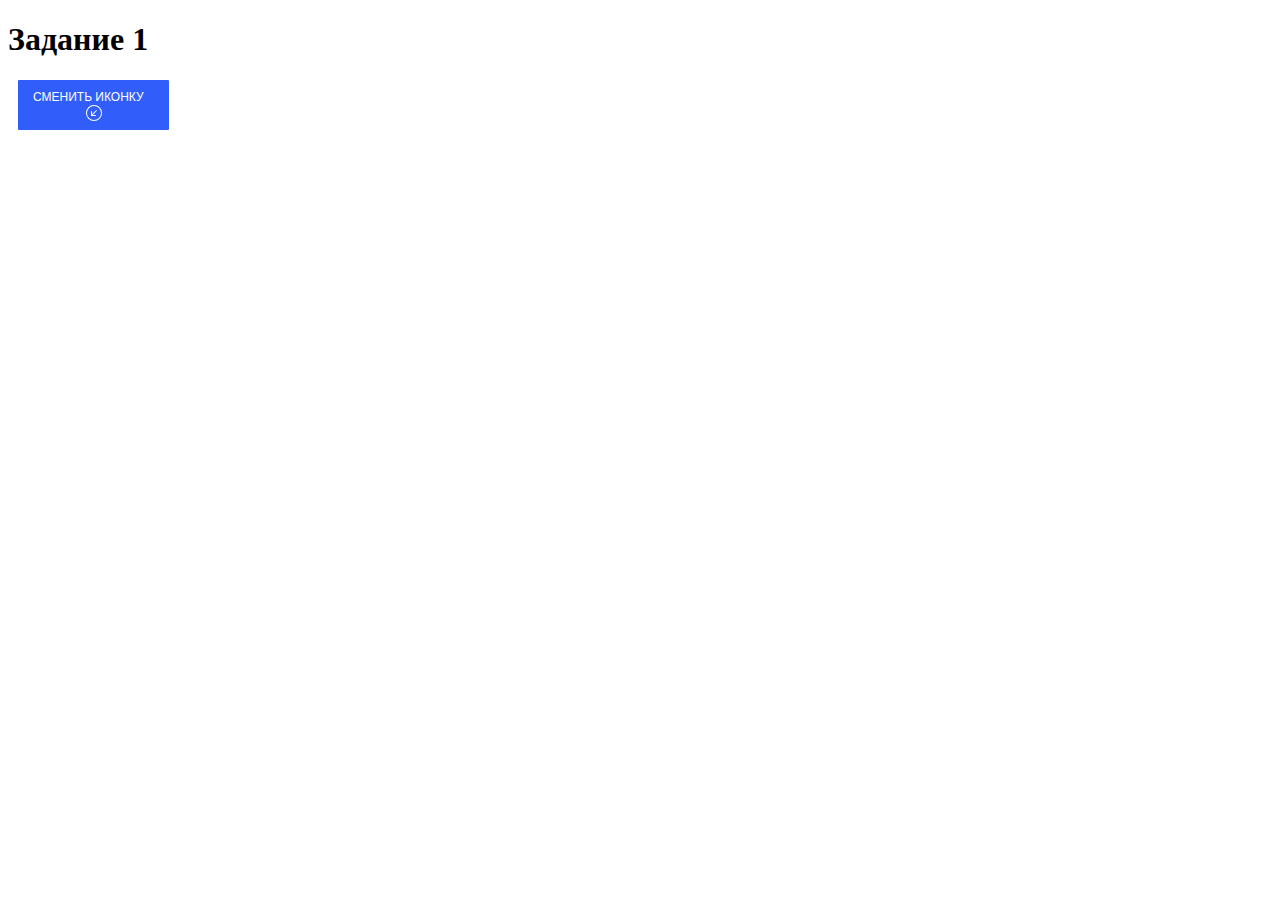
<file: mod10_task1/index.html>
<!DOCTYPE html>
<html lang="en">
<head>
    <meta charset="UTF-8">
    <meta http-equiv="X-UA-Compatible" content="IE=edge">
    <meta name="viewport" content="width=device-width, initial-scale=1.0">

    <!--link rel="stylesheet" href="css/normalStyle.css"-->
    <link rel="stylesheet"  href="style.css" />
  
</head>
<body>

    <h1>Задание 1</h1>

    <button class="btn j-btn-test">
      <div class="btn_text">Сменить иконку</div>
    
      <div class="btn_icon">
        <!--   начало вставки SVG иконки   -->
     
        <svg xmlns="http://www.w3.org/2000/svg" width="16" height="16" fill="currentColor" class="bi bi-arrow-down-left-circle" viewBox="0 0 16 16">
          <path fill-rule="evenodd" d="M1 8a7 7 0 1 0 14 0A7 7 0 0 0 1 8zm15 0A8 8 0 1 1 0 8a8 8 0 0 1 16 0zm-5.904-2.854a.5.5 0 1 1 .707.708L6.707 9.95h2.768a.5.5 0 1 1 0 1H5.5a.5.5 0 0 1-.5-.5V6.475a.5.5 0 1 1 1 0v2.768l4.096-4.097z"/>
        </svg>
          
        <!--   конец вставки SVG иконки   -->
      </div>  
    </button>
    
    <script src="script.js"></script>
 </body>
 </html>
</file>
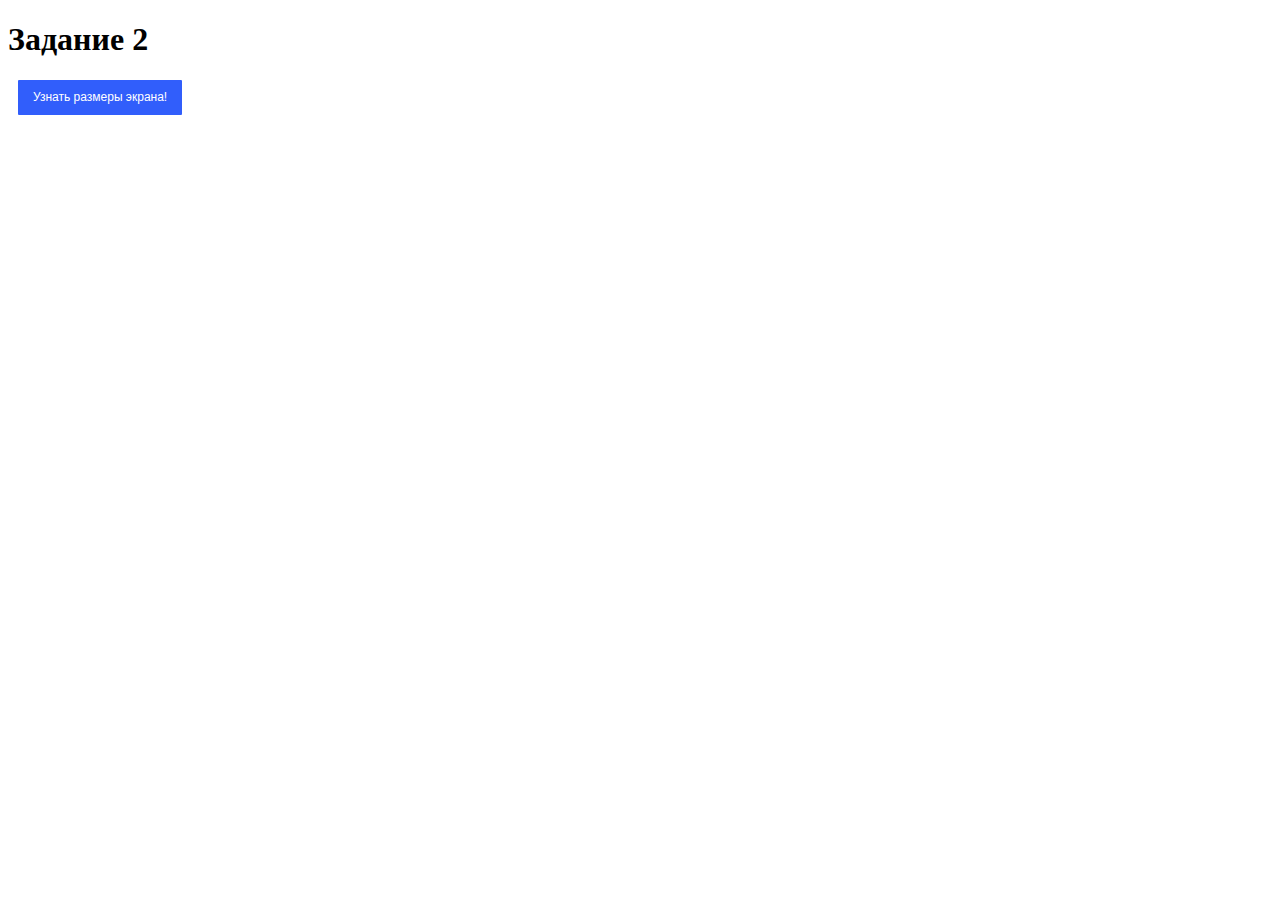
<file: mod10_task2/index.html>
<!DOCTYPE html>
<html lang="en">
<head>
    <meta charset="UTF-8">
    <meta http-equiv="X-UA-Compatible" content="IE=edge">
    <meta name="viewport" content="width=device-width, initial-scale=1.0">

    <!--link rel="stylesheet" href="css/normalStyle.css"-->
    <link rel="stylesheet"  href="style.css" />
  
</head>
<body>

    <h1>Задание 2</h1>

    <button class="btn j-btn-test">
      Узнать размеры экрана!
    </button>
    
    
    <script src="script.js"></script>
 </body>
 </html>
</file>
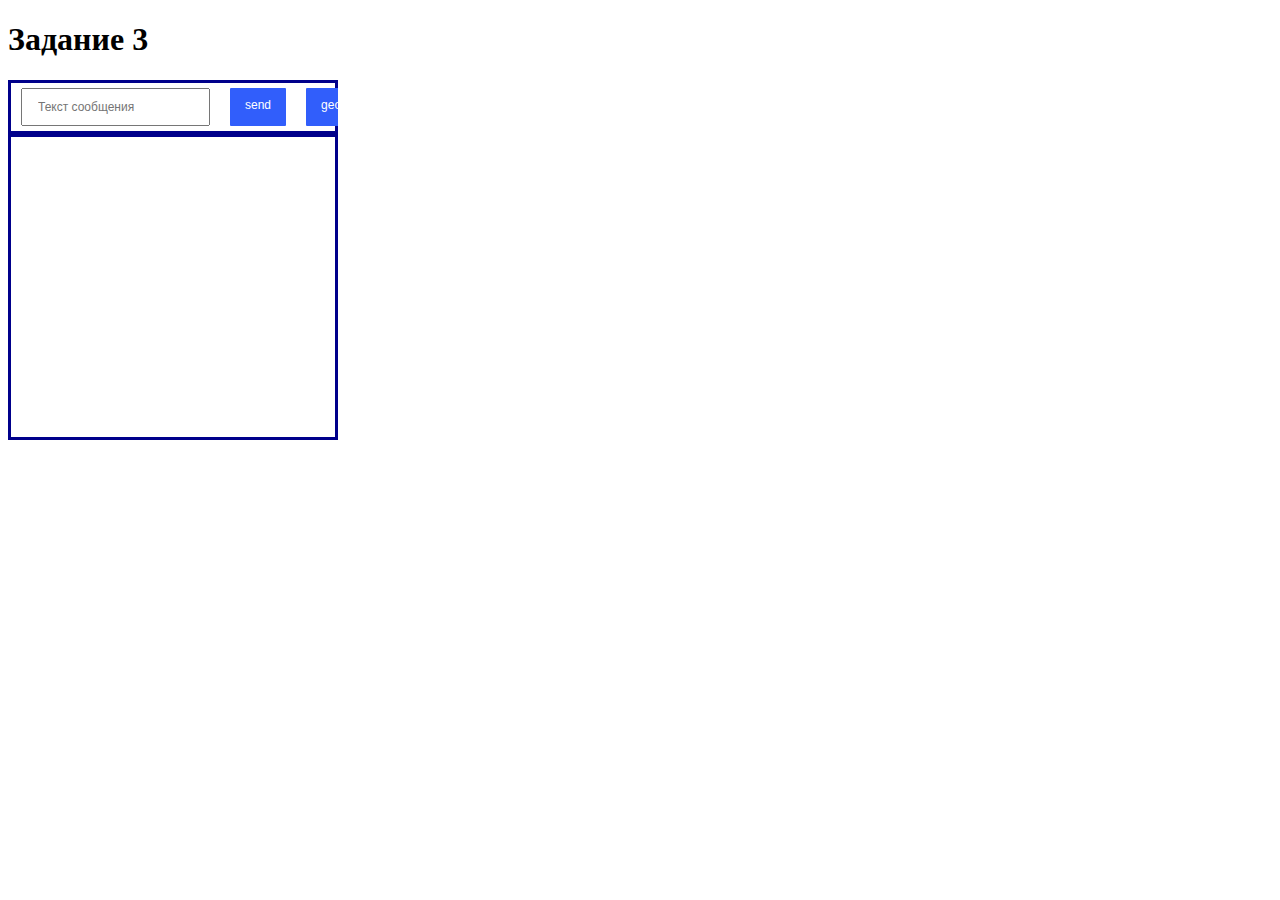
<file: mod10_task3/index.html>
<!DOCTYPE html>
<html lang="en">
<head>
    <meta charset="UTF-8">
    <meta http-equiv="X-UA-Compatible" content="IE=edge">
    <meta name="viewport" content="width=device-width, initial-scale=1.0">

    <!--link rel="stylesheet" href="css/normalStyle.css"-->
    <link rel="stylesheet"  href="style.css" />
  

</head>
<body>
    <h1>Задание 3</h1>
    <div class=wrapper>
    <div class="prt1">
     <input placeholder="Текст сообщения" 
            class="input-txt"
            id="txtMsg">
      <button class="btn msg-btn">send</button>
      <button class="btn geo-btn">geo</button>
    </div> 
     <div class="stts"></div> 
    <div class="prt2">
      
    </div>  
    </div> 
        
    <script src="script.js"></script>
 </body>
 </html>
</file>
<file: mod10_task1/style.css>
.btn {
    padding: 0;
    background-color: transparent;
    border: none;
    outline: none;
    -webkit-tap-highlight-color: transparent;
    box-shadow: none;
    cursor: pointer;
    
    display: flex;
    flex-direction: column;
    align-items: center;
    margin: 5px 10px;
    padding: 10px 15px;
    border-radius: 1px;
    font-size: 12px;
    line-height: 15px;
    text-transform: uppercase;
    color: white;
    background: #315efb;
    transition: 0.3s;
  }
  
  .btn:hover {
    box-shadow: 0px 2px 8px 2px rgba(141,150,178,.3);
    transform: scale(1.05);
  }
  
  .btn_text {
    margin-right: 10px;
  }
  
  .btn_icon {
    width: 15px;
    height: 15px;
    font-size: 15px;
    margin-top: 20;
  }
</file>
<file: mod10_task2/style.css>
.btn {
    padding: 0;
    background-color: transparent;
    border: none;
    outline: none;
    -webkit-tap-highlight-color: transparent;
    box-shadow: none;
    cursor: pointer;
    
    display: flex;
    margin: 5px 10px;
    padding: 10px 15px;
    border-radius: 1px;
    font-size: 12px;
    line-height: 15px;
    
    color: white;
    background: #315efb;
    transition: 0.3s;
  }
  
  .btn:hover {
    box-shadow: 0px 2px 8px 2px rgba(141,150,178,.3);
    transform: scale(1.05);
  }
</file>
<file: mod10_task3/style.css>
.wrapper {
    width: 330px;
    height: 400px;
  
    display: flex;
    flex-direction: column;
    
    overflow: auto;
  }
  .prt1 {
    display: flex;
    flex-direction: row;
    
    border: solid;
    border-color: darkblue;
  }
  
  .input-txt{
    font-size: 12px;
    margin: 5px 10px;
    padding: 10px 15px;
   /* width: 200px*/
  }
  
  .prt2{
    display: flex;
    flex-direction: column;
    align-items: flex-start;
    
    border: solid;
    border-color:darkblue;
    height: 300px;
    overflow: inherit;
  }
  
  .msg-class{
    border:solid;
    border-color: lightblue;
    margin: 2px 5px;
    padding: 5px 5px;
  }
  .msg-class-resp{
    align-self: flex-start; 
    margin-right:20px;
  }
  
  .msg-class-reqw{
    align-self: flex-end; 
    margin-left:20px;
    background-color:lightblue;
  }
  

  .btn {
    padding: 0;
    background-color: transparent;
    border: none;
    outline: none;
    -webkit-tap-highlight-color: transparent;
    box-shadow: none;
    cursor: pointer;
    
    display: flex;
    margin: 5px 10px;
    padding: 10px 15px;
    border-radius: 1px;
    font-size: 12px;
    line-height: 15px;
    
    color: white;
    background: #315efb;
    transition: 0.3s;
  }
  
  .btn:hover {
    box-shadow: 0px 2px 8px 2px rgba(141,150,178,.3);
    transform: scale(1.05);
  }
</file>
